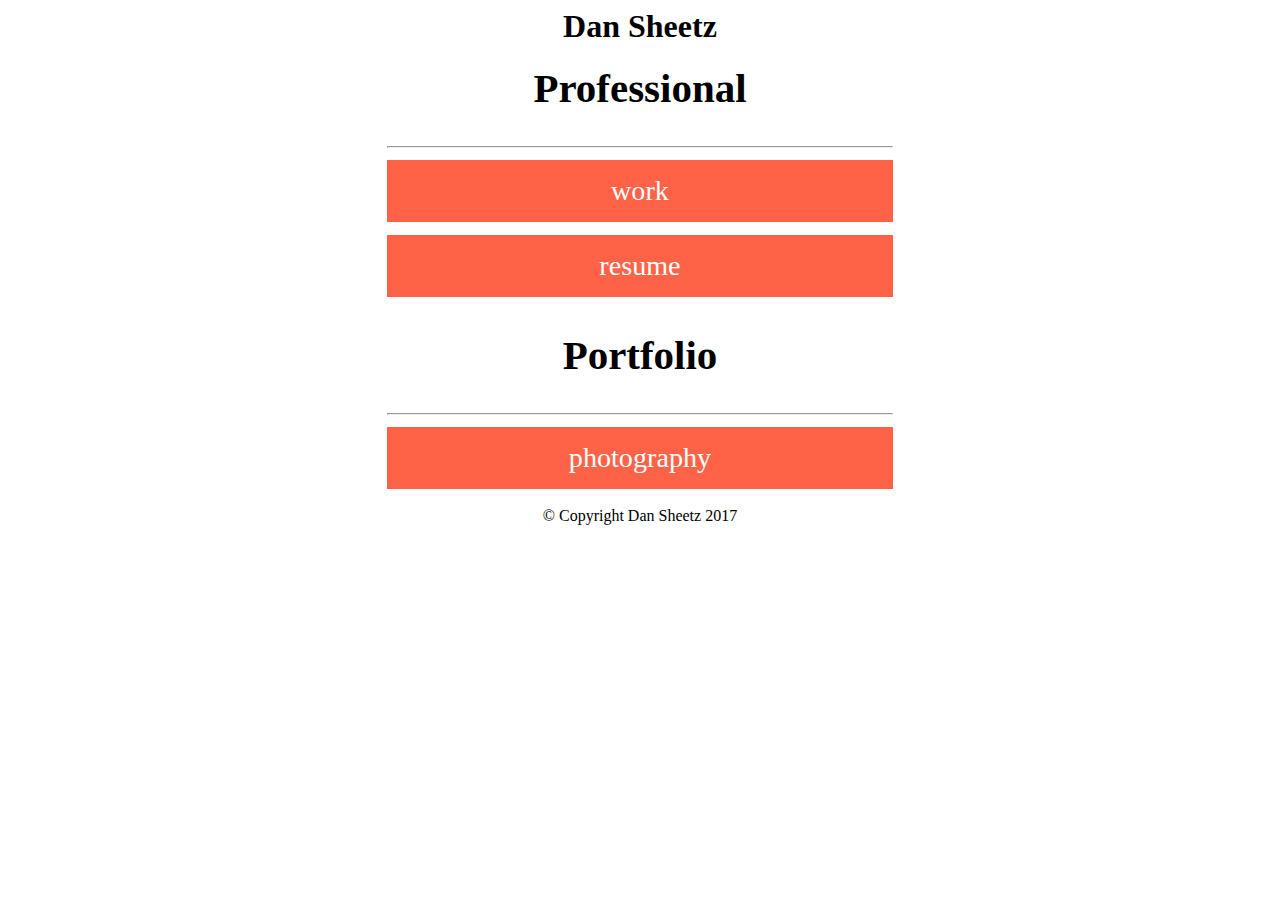
<file: index.html>
<html>

<head>
<title>Dan Sheetz Home</title>

<style>

html{font-family: avenir;}
p {font-size: 3vw;}
h6 {font-size: 2vw; text-align:right;}
a{text-decoration:none;color: white;}

#container{
	text-align: center;
	margin-left: 30%;
	margin-right: 30%;
	width: 40%;
}

#header{
	width: 100%;
}

#header h1{
	margin-bottom: -15px;
}

#container h2 {
	font-size: 3.2vw;
}

#res-container{
	width: 100%;
}
#portfolio-container{
	width: 100%;
}

.button{
	background-color: tomato;
	text-align: center;
	padding-top:3%;
	padding-bottom: 3%;
	font-size: 2.2vw;
	width: 80%;
	padding-left: 10%;
	padding-right: 10%;
	margin-top: 2.4%;

}

.button:hover{
	background-color: skyblue;
}

#work{
	width:100%;
}

#interactive{
 	width:100%;
}
#footer{
	width: 100%;
	float: right;
}

#copyright{
	text-align: right;
}

</style>
</head>
<body>

<div id="container">
	<div id="header">
	<h1>Dan Sheetz</h1>
	<h3></h3>
		</div><!--close header-->
	<div id="about-container">
	</div><!--close about-container-->
	<div id="res-container">
	<h2>Professional</h2>
		<hr/>
		<div id="work">
			<a href="work">
				<div class="button">
					work
					</div><!--close button-->
				</a>
			</div><!--close work-->
		<div id="resume">
			<a href="resume">
				<div class="button">
					resume
					</div><!--close button-->
				</a>
			</div><!--close interactive-->	
		</div><!--close res-container-->
	<div id="portfolio-container">
		<h2>Portfolio</h2>
			<hr/>
			<div id="photography">
				<a href="photography">
					<div class="button">
						photography
						</div> close button-->
					</a>
				</div><!--close photography-->	

			<!--<div id="projects">
				<a href="projects">
					<div class="button">
						other projects
						</div>close button-->
					<!--</a>
				</div>close projects-->	
		<!--</div>close portfolio-container-->

</div><!--close container-->

<div id="footer">
	© Copyright Dan Sheetz 2017
	</div><!--close footer-->
</body>
</html>
</file>
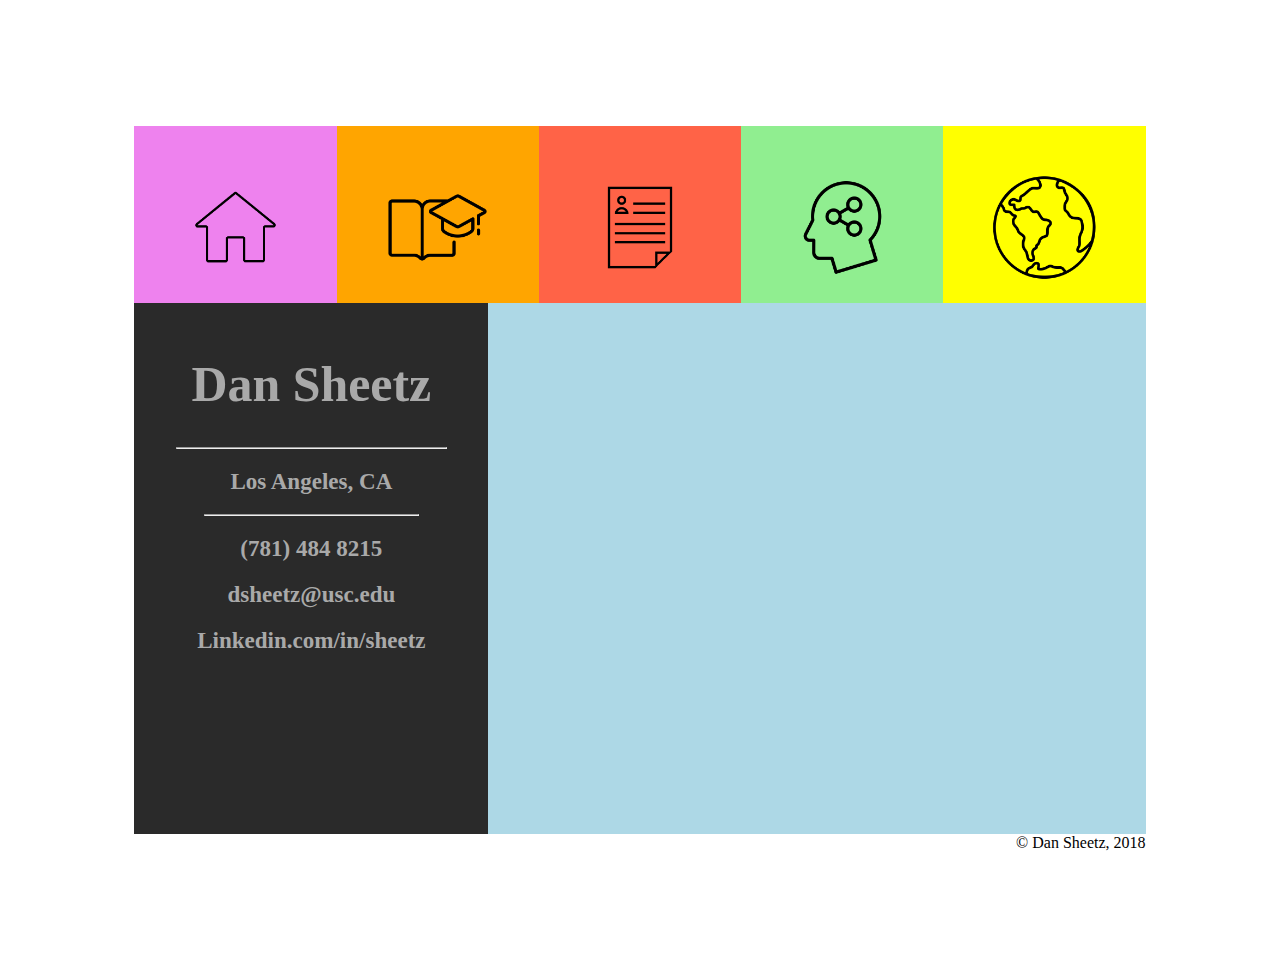
<file: new/index.html>
<html>

<title>Home</title>


<head>
	<style>
	
	#outer {
		width: 100%;
		font-family: avenir;
		}

	#inner {
		width: 80%;
		margin: 10%;
		font-family: avenir;
	}

	#header {
		width: 100%;
		height: 20%;
		background-color: yellow;
	}

	#left {
		width: 35%;
		height: 60%;
		float: left;
		background-color: #2a2a2a;
	}

	#right {
		width: 65%;
		height: 60%;
		float: right;
		background-color: lightblue;
	}

	.headertab {
		width: 20%;
		height: 100%;
		float: left;
	}

	.headerpic {
		width: 54%;
		margin: 23%;
	}

	#home {background-color: violet;}
	#education {background-color: orange;}
	#work {background-color: tomato;}
	#skills {background-color: lightgreen;}

	#leftcontent {
		color: darkgrey;
		text-align: center;

		width: 80%;
		margin-top: 15%;
		margin-bottom: 15%;
		margin-left: 10%;
		margin-right: 10%;
	}

	#leftcontent h1 {
		font-size: 3.9vw;
	}

	#leftcontent h2 {
		font-size: 1.8vw;
	}


	.overlay {

	position: fixed;
    display: none;
    width: 100%;
    height: 100%;
    top: 0;
    left: 0;
    right: 0;
    bottom: 0;
    background-color: rgba(0,0,0,0.5);
    z-index: 2;
    cursor: pointer;
	}

	.OLwindow {

	position: fixed;
    display: none;
    width: 72%;
    height: 72%;
    top: 14%;
    left: 14%;
    right: 14%;
    bottom: 14%;
    background-color: rgba(255,255,255);
    z-index: 4;
    cursor: pointer;
	}

	.OLwindowContent {

		width: 80%;
		height: 80%;
		margin: 10%;
	}



	#footer {
		text-align: right;
	}

	</style>

</head>



<body>
<div id = "outer">
	<div id = "inner">



		<!--Overlays-->


		<div class = "overlay" id = "eduOL" onclick = "eduOff()">
			<div class = "OLwindow" id ="eduWindow">
				<div class = "OLwindowContent">

					<h1>Education</h1>
					<hr/>
					<h3>University of Southern California</h3>
					<p>Member of the 2nd class of the Iovine & Young Academy at USC.</p>

				</div> <!--OLwindowContent-->
					</div> <!--close eduWindow-->
			</div> <!--close eduOL-->



		<div class = "overlay" id = "workOL" onclick = "workOff()">
			<div class = "OLwindow" id ="workWindow">
				<div class = "OLwindowContent">

					<h1>Professional Experience</h1>
					<hr/>
					<h3>Creative Artists Agency</h3>
					<p>Internship in Business Development at CAA working with the in-house venture fund CAA Ventures as well as with start-up companies being incubated by the department</p>

				</div> <!--OLwindowContent-->
					</div> <!--close workWindow-->
			</div> <!--close workOL-->



		<div class = "overlay" id = "skillsOL" onclick = "skillsOff()">
			<div class = "OLwindow" id ="skillsWindow">
				<div class = "OLwindowContent">

					<h1>Skills</h1>
					<hr/>
					<h3>Elite Post Defender</h3>
					<p>I generally shut down opponents who try to post me up.</p>

				</div> <!--OLwindowContent-->
					</div> <!--close skillsWindow-->
			</div> <!--close skillsOL-->



		<div class = "overlay" id = "exOL" onclick = "exOff()">
			<div class = "OLwindow" id ="exWindow">
				<div class = "OLwindowContent">

					<h1>Life Experience</h1>
					<hr/>
					<h3>Travel</h3>
					<p>Been to 22 countries in 4 continents and seen some crazy ass shit.</p>

				</div> <!--OLwindowContent-->
					</div> <!--close exWindow-->
			</div> <!--close exOL-->



		<!--Header-->



		<div id = "header">	
			
			<div class = "headertab" id = "home">	
				<img class = "headerpic" src = "pics/home.png">
			</div> <!--close headertab-->

			<div class = "headertab" id = "education" onclick = "eduOn()">
				<img class = "headerpic" src = "pics/education.png">
			</div> <!--close headertab-->

			<div class = "headertab" id = "work" onclick = "workOn()">	
				<img class = "headerpic" src = "pics/work.png">
			</div> <!--close headertab-->

			<div class = "headertab" id = "skills" onclick = "skillsOn()">	
				<img class = "headerpic" src = "pics/skills.png">
			</div> <!--close headertab-->

			<div class = "headertab" id = "experience" onclick = "exOn()">
				<img class = "headerpic" src = "pics/experience.png">
			</div> <!--close headertab-->
		</div> <!--close header-->

			<div id = "left">
				<div id = "leftcontent">
					<h1>Dan Sheetz</h1>
						<hr width = "95%"/>
					<div class = "contactinfo">
						<h2>Los Angeles, CA</h2>
						<hr width = "75%"/>
						</div><!--close contactinfo-->
					<div class = "contactinfo">
						<h2>(781) 484 8215</h2>
						</div><!--close contactinfo-->
					<div class = "contactinfo">
						<h2>dsheetz@usc.edu</h2>
						</div><!--close contactinfo-->
					<div class = "contactinfo">
						<h2>Linkedin.com/in/sheetz</h2>
						</div><!--close contactinfo-->
					<div class = "contactinfo">
						</div><!--close contactinfo-->

				</div> <!--close leftcontent-->
			</div> <!--close left-->
			<div id = "right">
				
				</div> <!--close right-->



		<div id = "footer">
				© Dan Sheetz, 2018
			</div> <!--close footer-->

</div> <!--close inner-->
</div> <!--close outer-->



<!--SCRIPT SZN-->





<!-- THE MOUSEOVER STUFF -->




<script>

//If you mouseOver home, this happens
document.getElementById("home").addEventListener("mouseover", homemouseOver);
document.getElementById("home").addEventListener("mouseout", homemouseOut);
function homemouseOver() {
    document.getElementById("home").style.backgroundColor = "blue";
    document.getElementById("home").innerHTML = "<img class = 'headerpic' src = 'pics/home.png'>";
}
function homemouseOut() {
    document.getElementById("home").style.backgroundColor = "violet";}

//If you mouseOver education, this happens
document.getElementById("education").addEventListener("mouseover", edumouseOver);
document.getElementById("education").addEventListener("mouseout", edumouseOut);
function edumouseOver() {
    document.getElementById("education").style.backgroundColor = "blue";}
function edumouseOut() {
    document.getElementById("education").style.backgroundColor = "orange";}

    //If you mouseOver work, this happens
document.getElementById("work").addEventListener("mouseover", workmouseOver);
document.getElementById("work").addEventListener("mouseout", workmouseOut);
function workmouseOver() {
    document.getElementById("work").style.backgroundColor = "blue";}
function workmouseOut() {
    document.getElementById("work").style.backgroundColor = "tomato";}

    //If you mouseOver skills, this happens
document.getElementById("skills").addEventListener("mouseover", skillsmouseOver);
document.getElementById("skills").addEventListener("mouseout", skillsmouseOut);
function skillsmouseOver() {
    document.getElementById("skills").style.backgroundColor = "blue";}
function skillsmouseOut() {
    document.getElementById("skills").style.backgroundColor = "lightgreen";}

    //If you mouseOver experience, this happens
document.getElementById("experience").addEventListener("mouseover", exmouseOver);
document.getElementById("experience").addEventListener("mouseout", exmouseOut);
function exmouseOver() {
    document.getElementById("experience").style.backgroundColor = "blue";}
function exmouseOut() {
    document.getElementById("experience").style.backgroundColor = "yellow";}





// OVERLAY STUFF




function eduOn() {
    document.getElementById("eduOL").style.display = "block";
    document.getElementById("eduWindow").style.display = "block";
}
function eduOff() {
    document.getElementById("eduOL").style.display = "none";
}

function workOn() {
    document.getElementById("workOL").style.display = "block";
    document.getElementById("workWindow").style.display = "block";
}
function workOff() {
    document.getElementById("workOL").style.display = "none";
}

function skillsOn() {
    document.getElementById("skillsOL").style.display = "block";
    document.getElementById("skillsWindow").style.display = "block";
}
function skillsOff() {
    document.getElementById("skillsOL").style.display = "none";
}

function exOn() {
    document.getElementById("exOL").style.display = "block";
    document.getElementById("exWindow").style.display = "block";
}
function exOff() {
    document.getElementById("exOL").style.display = "none";
}




    //CLICK STUFF


/*
    //if click eduction, this happens
	var homeclick = document.getElementById("home");
		homeC = function(home){
			document.getElementById("right").innerHTML = "";

			}
		homeclick.addEventListener('click', homeC);

	 //if click eduction, this happens
	var educlick = document.getElementById("education");
		eduC = function(education){
			document.getElementById("right").innerHTML = "poop";

			}
		educlick.addEventListener('click', eduC);

	 //if click work, this happens
	var workclick = document.getElementById("work");
		workC = function(education){
			document.getElementById("right").innerHTML = "boobs";

			}
		workclick.addEventListener('click', workC);

	//if click skills, this happens
	var skillsclick = document.getElementById("skills");
		skillsC = function(skills){
			document.getElementById("right").innerHTML = "vaj";

			}
		skillsclick.addEventListener('click', skillsC);

	//if click experience, this happens
	var exclick = document.getElementById("experience");
		exC = function(education){
			document.getElementById("right").innerHTML = "butts";

			}
		exclick.addEventListener('click', exC);

*/

</script>
</body>

</html>
</file>
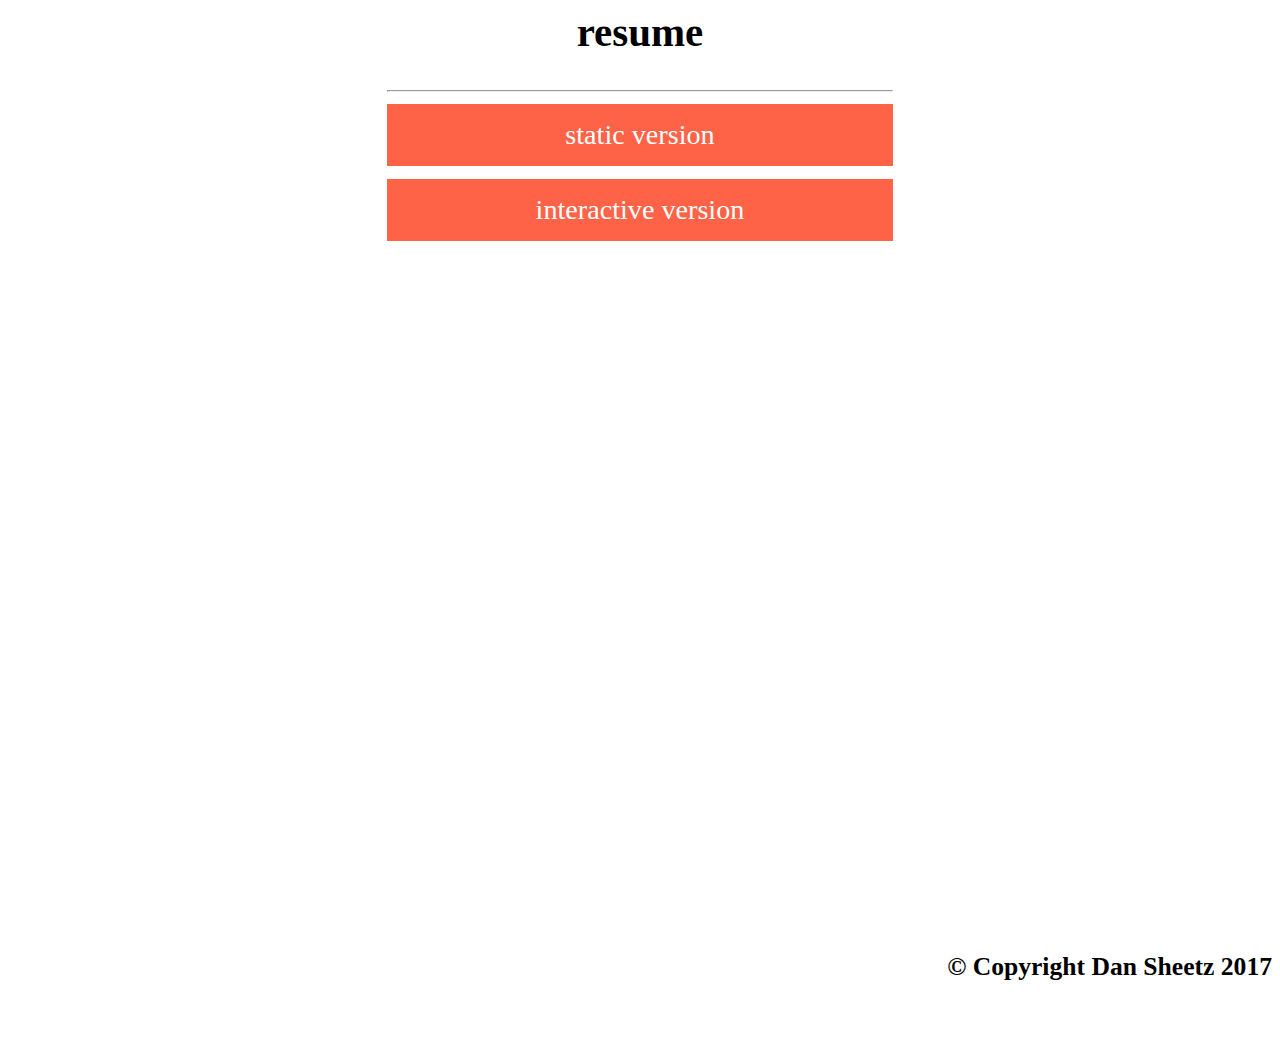
<file: new_site/index.html>
<html>

<head>
<title>Dan Sheetz Home</title>

<style>

html{font-family: avenir;}
p {font-size: 3vw;}
h6 {font-size: 2vw; text-align:right;}
a{text-decoration:none;color: white;}

#container{
	text-align: center;
	padding-left: 30%;
	padding-right: 30%;
	height: 100%;
	width: 40%;
}

#header{
	width: 100%;
}

#header h1{
	margin-bottom: -15px;
}

#container h2 {
	font-size: 3.2vw;
}

#res-container{
	width: 100%;
}
#portfolio-container{
	width: 100%;
}


.button{
	background-color: tomato;
	text-align: center;
	padding-top:3%;
	padding-bottom: 3%;
	font-size: 2.2vw;
	width: 80%;
	padding-left: 10%;
	padding-right: 10%;
	margin-top: 2.4%;

}

.button:hover{
	background-color: skyblue;
}

#static{
	width:100%;
}

#interactive{
 	width:100%;
}
#footer{
	width: 100%;
}

</style>
</head>
<body>

<div id="container">
	<div id="header">
	<h1></h1>
	<h3></h3>
		</div><!--close header-->
	<div id="about-container">
	</div><!--close about-container-->
	<div id="res-container">
	<h2>resume</h2>
		<hr/>
		<div id="static">
			<a href="resume">
				<div class="button">
					static version
					</div><!--close button-->
				</a>
			</div><!--close static-->
		<div id="interactive">
			<a href="home/index.html">
				<div class="button">
					interactive version
					</div><!--close button-->
				</a>
			</div><!--close interactive-->	
		</div><!--close res-container-->

	<!--<div id="portfolio-container">
		<h2>portfolio guy</h2>
			<hr/>
			<div id="design">
				<a href="design">
					<div class="button">
						design
						</div> close button-->
					<!--</a>-->
				<!--</div> close design-->
			<!--<div id="photography">
				<a href="photography">
					<div class="button">
						photography-->
						<!--</div> close button-->
					<!--</a>
				</div>close photography-->	
			<!--<div id="projects">
				<a href="projects">
					<div class="button">
						other projects
						</div>close button-->
					<!--</a>
				</div>close projects-->	
		<!--</div>close portfolio-container-->

</div><!--close container-->
<div id="footer">
<h6>© Copyright Dan Sheetz 2017</h6>
	</div><!--close footer-->
</body>
</html>
</file>
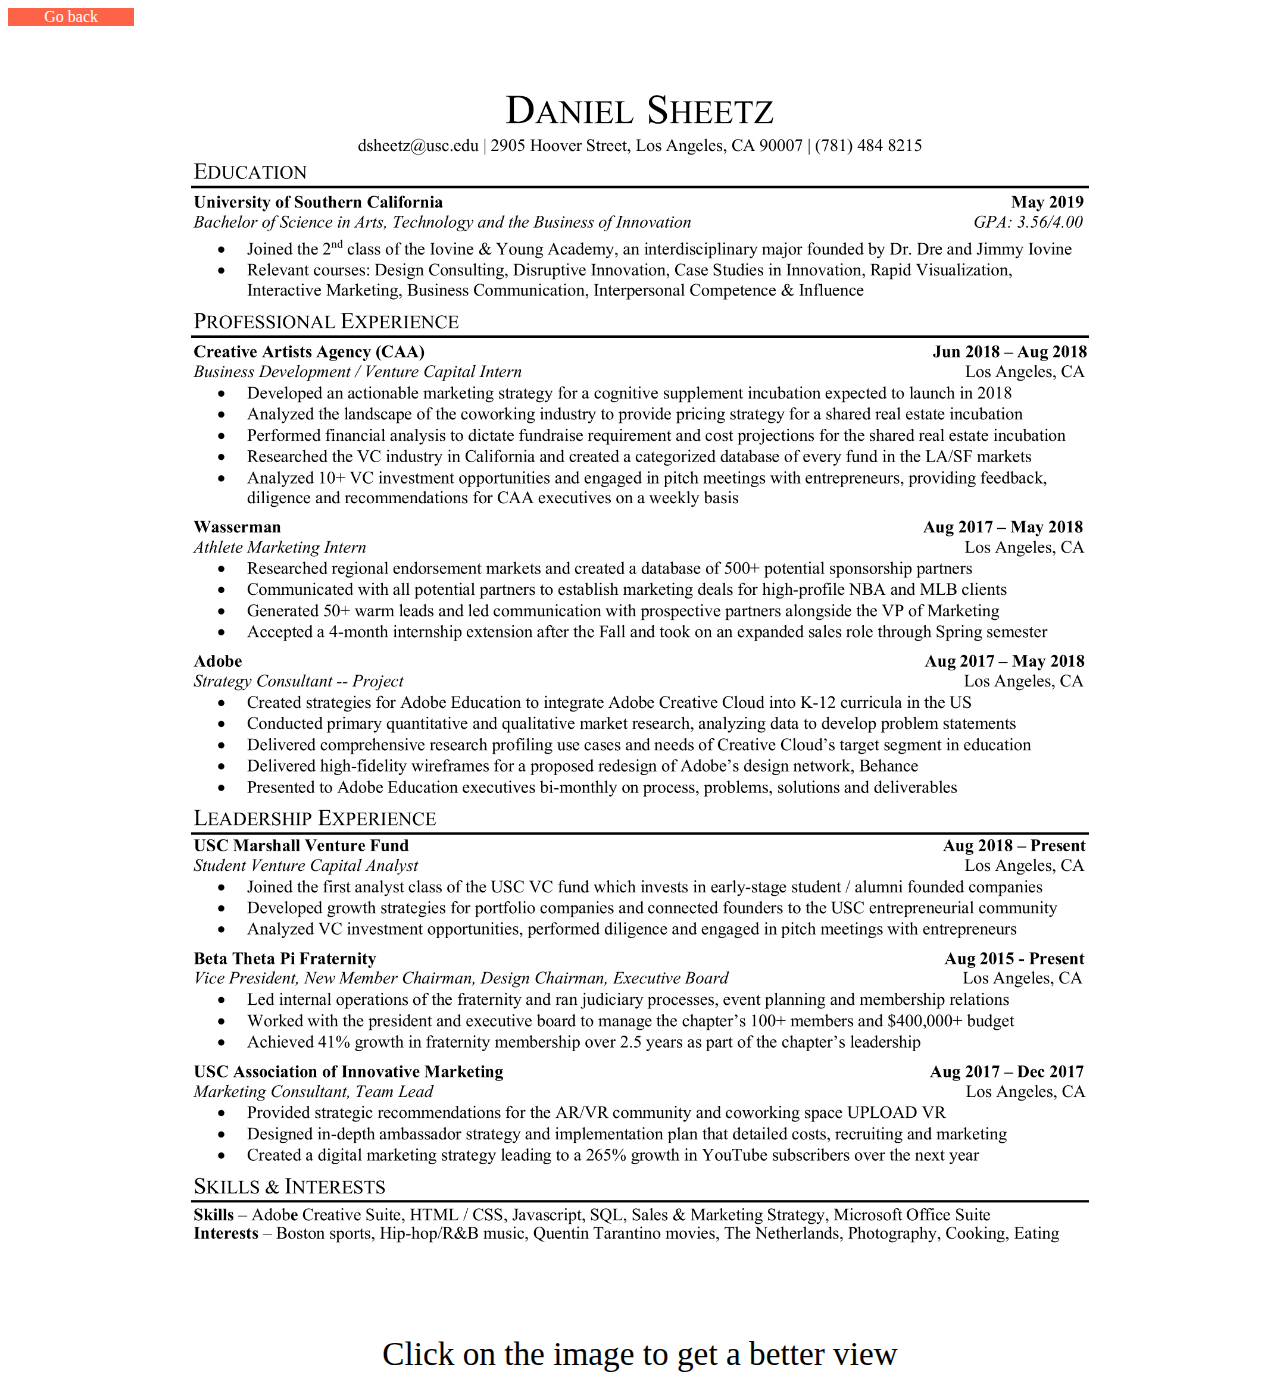
<file: resume/index.html>
<html>

<link rel="icon" type="image/png" href="logo.ico/favicon-16x16.png" sizes="16x16">
<link rel="icon" type="image/png" href="logo.ico/favicon-32x32.png" sizes="32x32">

<style>
	#back{
		width: 10%;
		background-color: tomato;
		text-align: center;
		font-family: avenir;
	}

	#back a{
		text-decoration: none;
		color: white;
	}

	#desc {

		width: 50%;
		font-size: 2.6vw;
		font-family: avenir;
		text-align: center;
		margin-left: 25%;
		margin-right: 25%;
	}

	#resume {
		width: 100%;
		text-align: center;
	}
	#container {
		width: 80%;
		margin-left: 10%;
		margin-right: 10%;
	}

</style>

<head>

<title>Resume</title>

<meta name="description" content="dan sheetz's resume and website. Check it out.">

</head>


<body>
		<div id="back">
		<a href="..">Go back</a>
		</div><!--close back-->

		<div id="container">
			<a href="Resume19.pdf"><img src="Resume19.png" id="resume" align="center"></a>
			</div>
		
		<div id="desc">
			Click on the image to get a better view
			</div>
</body>


</html>
</file>
